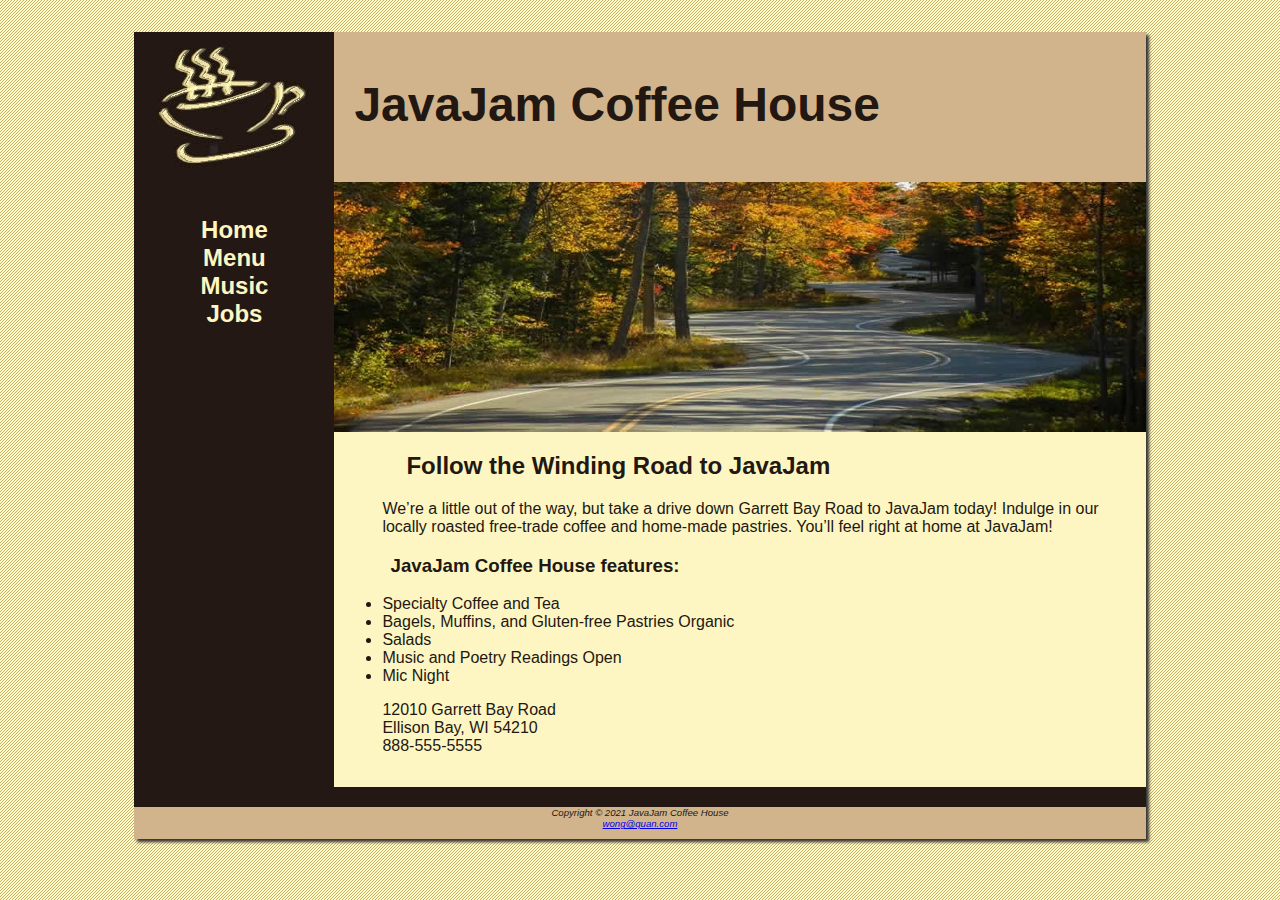
<file: index.html>
<!DOCTYPE html>
<html>
    <head> 
        <meta charset="utf-8">
        <title>JavaJam Coffee House</title>
        <link rel="stylesheet" href="javajam.css">
    </head>
    <body>
        <div id="wrapper">
        <header>
            <h1>JavaJam Coffee House</h1>
        </header>
        <nav>
            <ul>
                <li><a href="index.html">Home</a></li>
                <li><a href="menu.html">Menu</a></li>
                <li><a href="music.html">Music</a></li>
                <li><a href="jobs.html">Jobs</a></li>
            </ul>
        </nav>
        <main>
            <!--<img src="images/windingroad.jpg" alt="Winding Road" height="" width="" align="right">-->
            <div id="heroroad"></div>
            <h2>Follow the Winding Road to JavaJam</h2>
            <p>We’re a little out of the way, but take a drive down Garrett Bay Road to JavaJam today! Indulge in our locally roasted free-trade coffee and home-made pastries. You’ll feel right at home at JavaJam!</p> 
            <h3>JavaJam Coffee House features:</h3>
            <ul>
                <li>Specialty Coffee and Tea</li>
                <li>Bagels, Muffins, and Gluten-free Pastries Organic</li> 
                <li>Salads</li>
                <li>Music and Poetry Readings Open</li>
                <li>Mic Night</li>
            </ul>
            <div>
                12010 Garrett Bay Road <br>
                Ellison Bay, WI 54210 <br>
                888-555-5555
            </div>
        </main>
        <br>
        <footer>
                Copyright © 2021 JavaJam Coffee House<br>
                <a href="mailto:wong@quan.com">wong@quan.com</a>
        </footer>
    </div>
    </body>
</html>
</file>
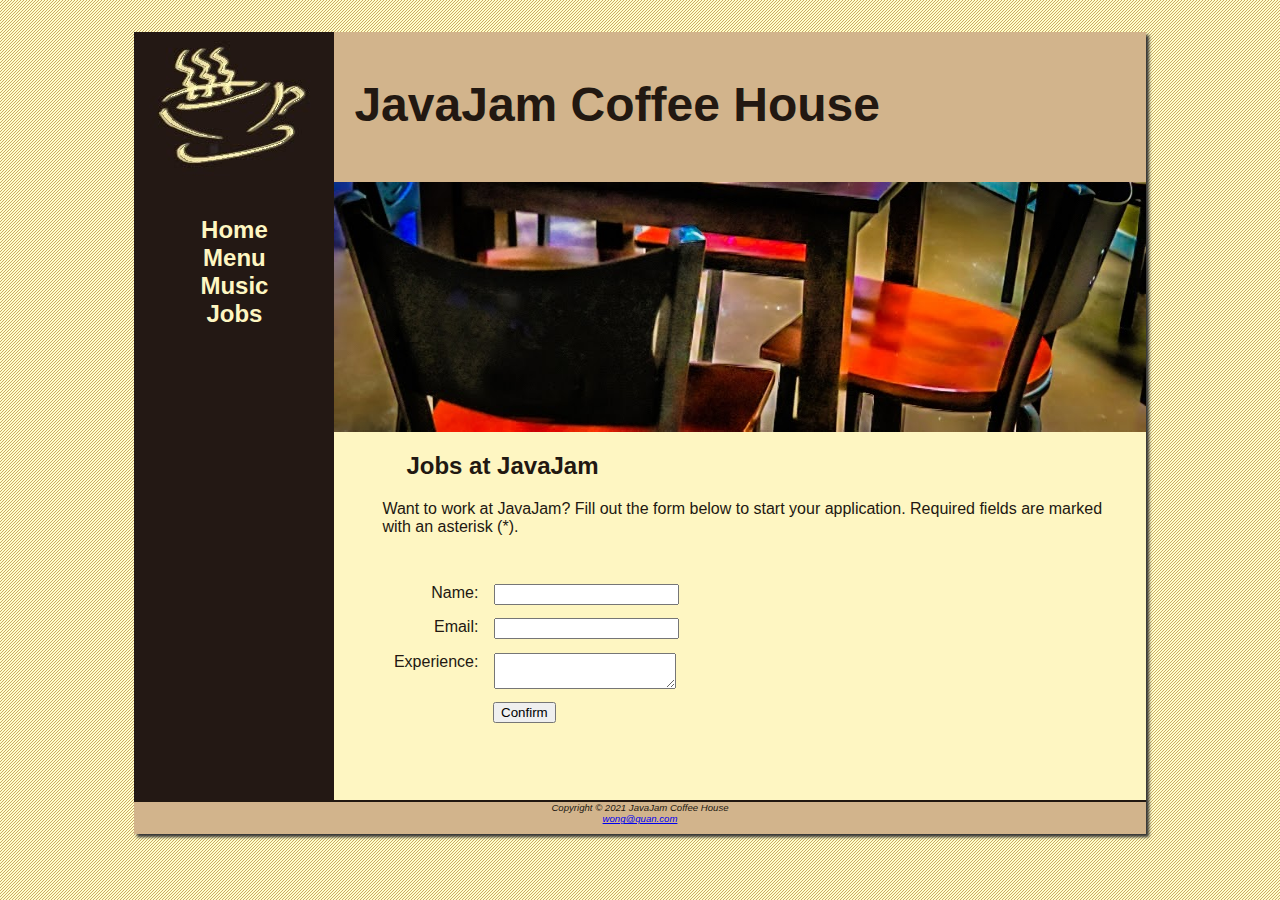
<file: jobs.html>
<!DOCTYPE html>
<html>
    <head> 
        <meta charset="utf-8">
        <title>JavaJam Coffee House Jobs</title>
        <link rel="stylesheet" href="javajam.css">
    </head>
    <body>
        <div id="wrapper">
        <header>
            <h1>JavaJam Coffee House</h1>
        </header>
        <nav>
            <ul>
                <li><a href="index.html">Home</a></li>
                <li><a href="menu.html">Menu</a></li>
                <li><a href="music.html">Music</a></li>
                <li><a href="jobs.html">Jobs</a></li>
            </ul>
        </nav>
        <main>
            <div id="herojobs"></div>
            <h2>Jobs at JavaJam</h2>
            <p>Want to work at JavaJam? Fill out the form below to start your application. Required fields are marked with an asterisk (*).</p>
            <form method="POST" action="https://webdevbasics.net/scripts/javajam8.php">
                <label for="myName">Name:</label>
                <input type="text" id="myName" name="myName" required="required">
                <label for="myEmail">Email:</label>
                <input type="email" id="myEmail" name="myEmail" required="required">
                <label for="myExperience">Experience:</label>
                <textarea name="myExperience" id="myExperience" rows="2" cols="20" required="required"></textarea>
                <input type="submit" value="Confirm" id="mySubmit">
            </form>          
        </main>
        <footer>
                Copyright © 2021 JavaJam Coffee House<br>
                <a href="mailto:wong@quan.com">wong@quan.com</a>
        </footer>
    </div>
    </body>
</html>
</file>
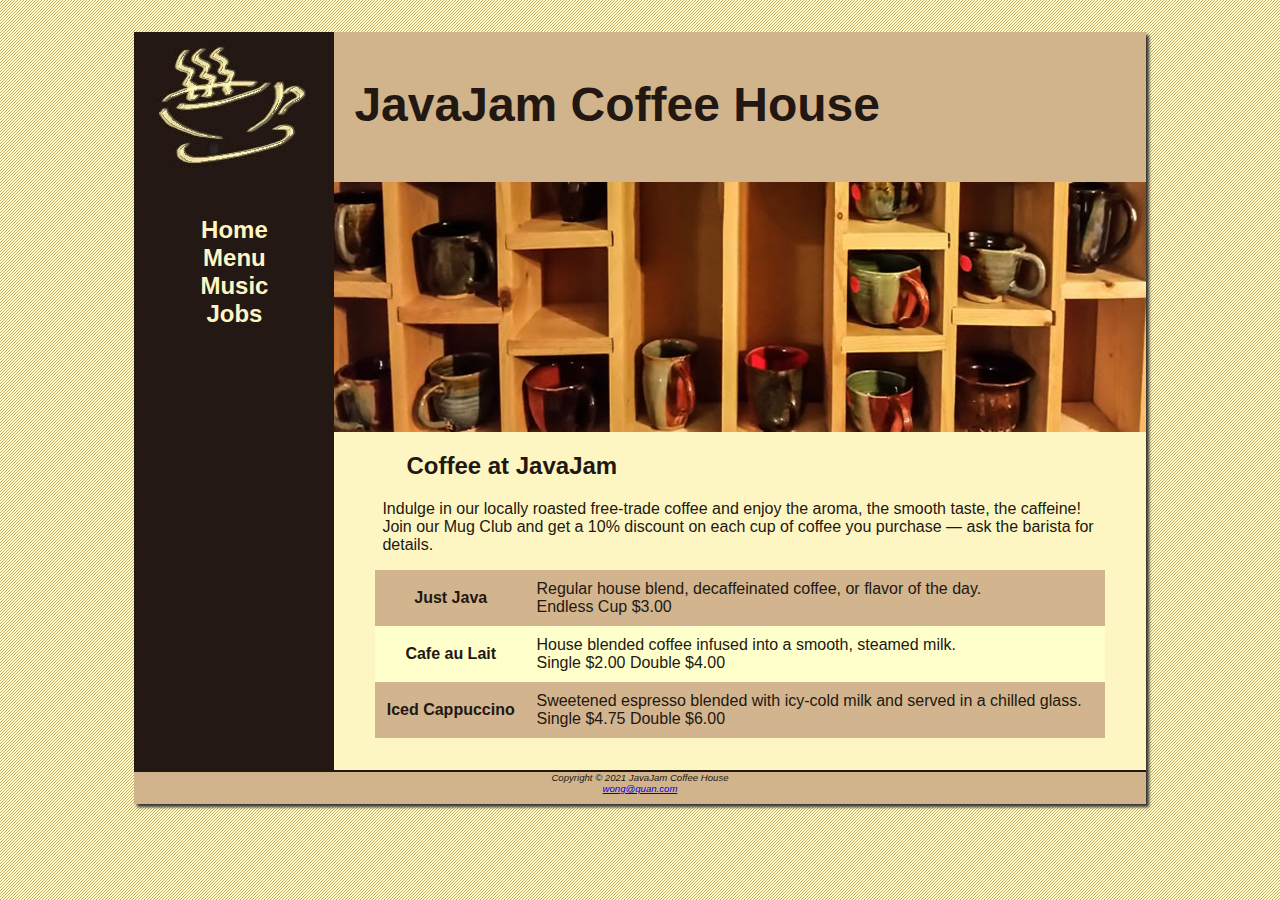
<file: menu.html>
<!DOCTYPE html>
<html>
    <head> 
        <meta charset="utf-8">
        <title>JavaJam Coffee House Menu</title>
        <link rel="stylesheet" href="javajam.css">
    </head>
    <body>
        <div id="wrapper">
        <header>
            <h1>JavaJam Coffee House</h1>
        </header>
        <nav>
            <ul>
                <li><a href="index.html">Home</a></li>
                <li><a href="menu.html">Menu</a></li>
                <li><a href="music.html">Music</a></li>
                <li><a href="jobs.html">Jobs</a></li>
            </ul>
        </nav>
        <main>
            <!--<img src="images/mugs.jpg" alt="Mugs" height="" width="" align="right">-->
            <div id="heromugs"></div>
            <h2>Coffee at JavaJam</h2>
            <p>Indulge in our locally roasted free-trade coffee and enjoy the aroma, the smooth taste, the caffeine! Join our Mug Club and get a 10% discount on each cup of coffee you purchase &mdash; ask the barista for details.</p>
            <!--<dl>
                <dt><strong>Just Java</strong></dt>
                <dd>Regular house blend, decaffeinated coffee, or flavor of the day.</dd>
                <dd>Endless Cup $3.00</dd>

                <dt><strong>Cafe au Lait</strong></dt>
                <dd>House blended coffee infused into a smooth, steamed milk.</dd>
                <dd>Single $2.00 Double $4.00</dd>

                <dt><strong>Iced Cappuccino</strong></dt>
                <dd>Sweetened espresso blended with icy-cold milk and served in a chilled
                    glass.</dd>
                <dd>Single $4.75 Double $6.00</dd>
            </dl>-->
            <table>
                <tr>
                    <th>Just Java</th>
                    <td>Regular house blend, decaffeinated coffee, or flavor of the day.<br>Endless Cup $3.00</td>
                </tr>
                    <th>Cafe au Lait</th>
                    <td>House blended coffee infused into a smooth, steamed milk.<br>Single $2.00 Double $4.00</td>
                <tr>
                    <th>Iced Cappuccino</th>
                    <td>Sweetened espresso blended with icy-cold milk and served in a chilled glass.<br>Single $4.75 Double $6.00</td>
                </tr>
            </table>
        </main>
        <footer>
                Copyright © 2021 JavaJam Coffee House<br>
                <a href="mailto:wong@quan.com">wong@quan.com</a>
        </footer>
    </div>
    </body>
</html>
</file>
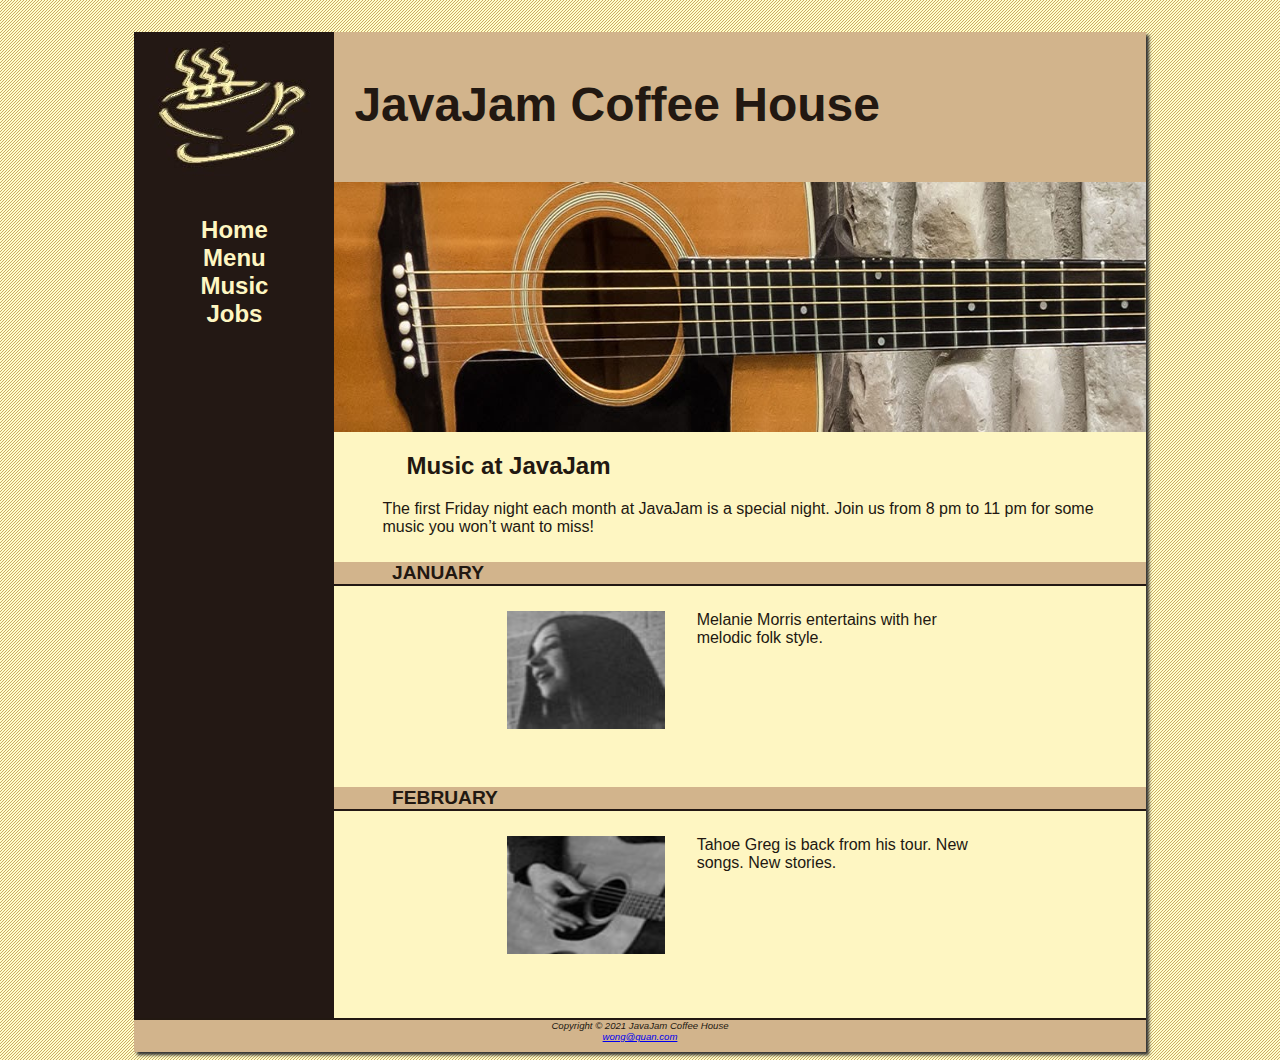
<file: music.html>
<!DOCTYPE html>
<html>
    <head> 
        <meta charset="utf-8">
        <title>JavaJam Coffee House Music</title>
        <link rel="stylesheet" href="javajam.css">
    </head>
    <body>
        <div id="wrapper">
        <header>
            <h1>JavaJam Coffee House</h1>
        </header>
        <nav>
            <ul>
                <li><a href="index.html">Home</a></li>
                <li><a href="menu.html">Menu</a></li>
                <li><a href="music.html">Music</a></li>
                <li><a href="jobs.html">Jobs</a></li>
            </ul>
        </nav>
        <main>
            <div id="heroguitar"></div>
            <h2>Music at JavaJam</h2>
            <p>The first Friday night each month at JavaJam is a special night. Join us from 8 pm to 11 pm for some music you won’t want to miss!</p>
            <h4>January</h4>
            <div class="details">
                <a href="images/melanie.jpg"><img class="floatleft" src="images/melaniethumb.jpg" alt="Melanie Morris" width="200px" height ="150px"></a>Melanie Morris entertains with her melodic folk style.   
            </div>
            <h4>February</h4>
            <div class="details">
                <a href="images/greg.jpg"><img class="floatleft" src="images/gregthumb.jpg" alt="Tahoe Greg" width="200px" height="150px"></a>Tahoe Greg is back from his tour. New songs. New stories.
            </div>
        </main>
        <footer>
                Copyright © 2021 JavaJam Coffee House<br>
                <a href="mailto:wong@quan.com">wong@quan.com</a>
        </footer>
    </div>
    </body>
</html>
</file>
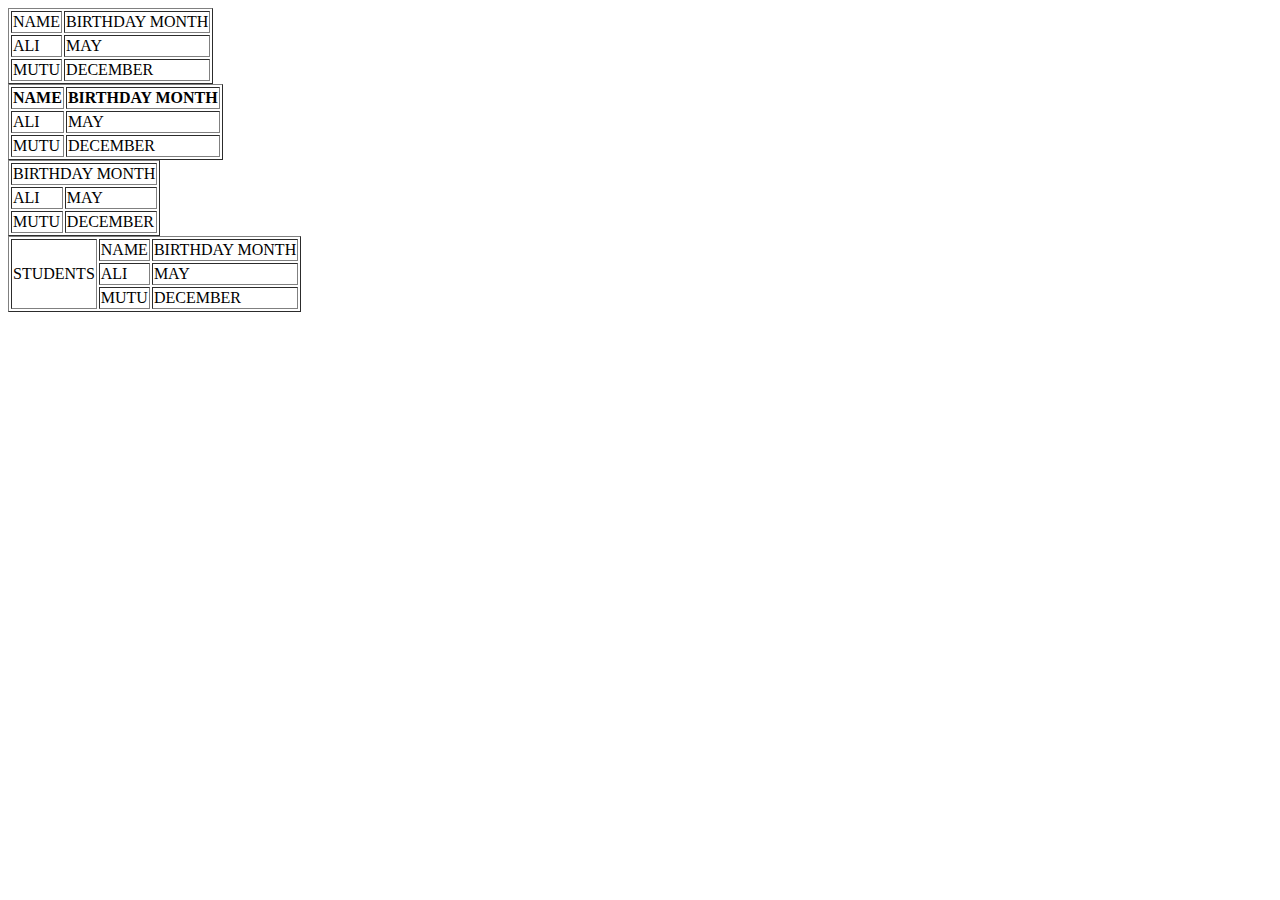
<file: week7.html>
<!DOCTYPE html>
<html>
    <main>
        <table border="1">
            <tr>
                <td>NAME</td>
                <td>BIRTHDAY MONTH</td>
            </tr>
            <tr>
                <td>ALI</td>
                <td>MAY</td>
            </tr>
            <tr>
                <td>MUTU</td>
                <td>DECEMBER</td>
            </tr>
        </table>

        <div>
            <table border="1">
                <tr>
                    <th>NAME</th>
                    <th>BIRTHDAY MONTH</th>
                </tr>
                <tr>
                    <td>ALI</td>
                    <td>MAY</td>
                </tr>
                <tr>
                    <td>MUTU</td>
                    <td>DECEMBER</td>
                </tr>
            </table>
        </div>

        <div>
            <table border="1">
                <tr>
                    <td colspan="2">BIRTHDAY MONTH</td>
                </tr>
                <tr>
                    <td>ALI</td>
                    <td>MAY</td>
                </tr>
                <tr>
                    <td>MUTU</td>
                    <td>DECEMBER</td>
                </tr>
            </table>
        </div>
        <div>
            <table border="1">
                <tr>
                    <td rowspan="3">STUDENTS</td>
                    <td>NAME</td>
                    <td>BIRTHDAY MONTH</td>
                </tr>
                <tr>
                    <td>ALI</td>
                    <td>MAY</td>
                </tr>
                <tr>
                    <td>MUTU</td>
                    <td>DECEMBER</td>
                </tr>
            </table>
        </div>
    </main>
</html>
</file>
<file: javajam.css>
* {
    box-sizing: border-box;
}

header, nav, main, footer {
    display: block;
}

#heroroad {
    background-image: url('images/heroroad.jpg');
    background-size: 100% 100% ;
    height: 250px;
}

#heromugs {
    background-image: url('images/heromugs.jpg');
    background-size: 100% 100% ;
    height: 250px;
}

#heroguitar {
    background-image: url('images/heroguitar.jpg');
    background-size: 100% 100% ;
    height: 250px;
}

body{
    background-color: #FCEBB6;
    color: #221811;
    font-family: Verdana, Arial, sans-serif;
    background-image: url('images/background.gif');
}

header {
    background-color: #D2B48C;
    height: 150px;
    /*text-align: center;*/
    background-image: url('images/javajamlogo.jpg');
    background-repeat: no-repeat;
}

h1{
    /*line-height: 200%;*/
    padding-top: 45px;
    padding-left: 220px;
    font-size: 3em;
}

nav{
    text-align: center;
    font-weight: bold;
    font-size: 1.5em;
    padding-top: 10px;
    float: left;
    width: 200px;
}

footer{
    background-color: #D2B48C;
    font-size: .60em;
    text-align: center;
    font-style: italic;
    padding-bottom: 10px;
    border-top: 2px solid #221811;
}

#wrapper {
    width: 80%;
    margin-right: auto;
    margin-left: auto;
    /*background-color: #FEF6C2;*/
    background-color: #231814;
    min-width: 900px;
    max-width: 1280px;
    box-shadow: 3px 3px 3px #333333;
}

nav a {
    text-decoration: none;
}

nav a:link { 
    color: #FEF6C2;     
}

nav a:visited { 
    color: #D2B48C;     
}

nav a:hover { 
    color: #CC9933;     
}

nav ul {
    list-style-type: none;
    padding-left: 0;
}

h4 {
    background-color: #D2B48C;
    font-size: 1.2em;
    padding-left: .5em;
    padding-bottom: .25em;
    text-transform: uppercase;
    border-bottom: 2px solid #231814;
    padding-bottom: 0;
    clear: left;
}

main {
    padding-left: 0;
    padding-right: 0;
    padding-bottom: 2em;
    padding-top: 0;
    margin-left: 200px;
    background-color: #FEF6C2;
}

main h2, main h3, main h4, main p, main div, main ul, main dl {
    padding-left: 3em;
    padding-right: 2em;
}


.details {
    padding-left: 20%;
    padding-right: 20%;
    overflow: auto;
}

img {
    padding-left: 10px;
    padding-right: 10px;
}

.floatleft {
    float: left;
    padding-right: 2em;
    padding-bottom: 2em;
}

table {
    margin-left: auto;
    margin-right: auto;
    width: 90%;
    border-spacing: 0;
    background-color: #FFFFCC;
}

td, th {
    padding: 10px;
}

tr:nth-of-type(odd){
    background-color: #D2B48E;
}

form {
    padding: 2em;
}

label {
    float: left;
    display: block;
    text-align: right;
    width: 8em;
    padding-right: 1em;
}

input, textarea {
    display: block;
    margin-bottom: 1em;
}

#mySubmit {
    margin-left: 9.5em;
}

#herojobs {
    height: 250px;
    background-image: url('images/herojobs.jpg');
    background-size: 100% 100%;
}
</file>
